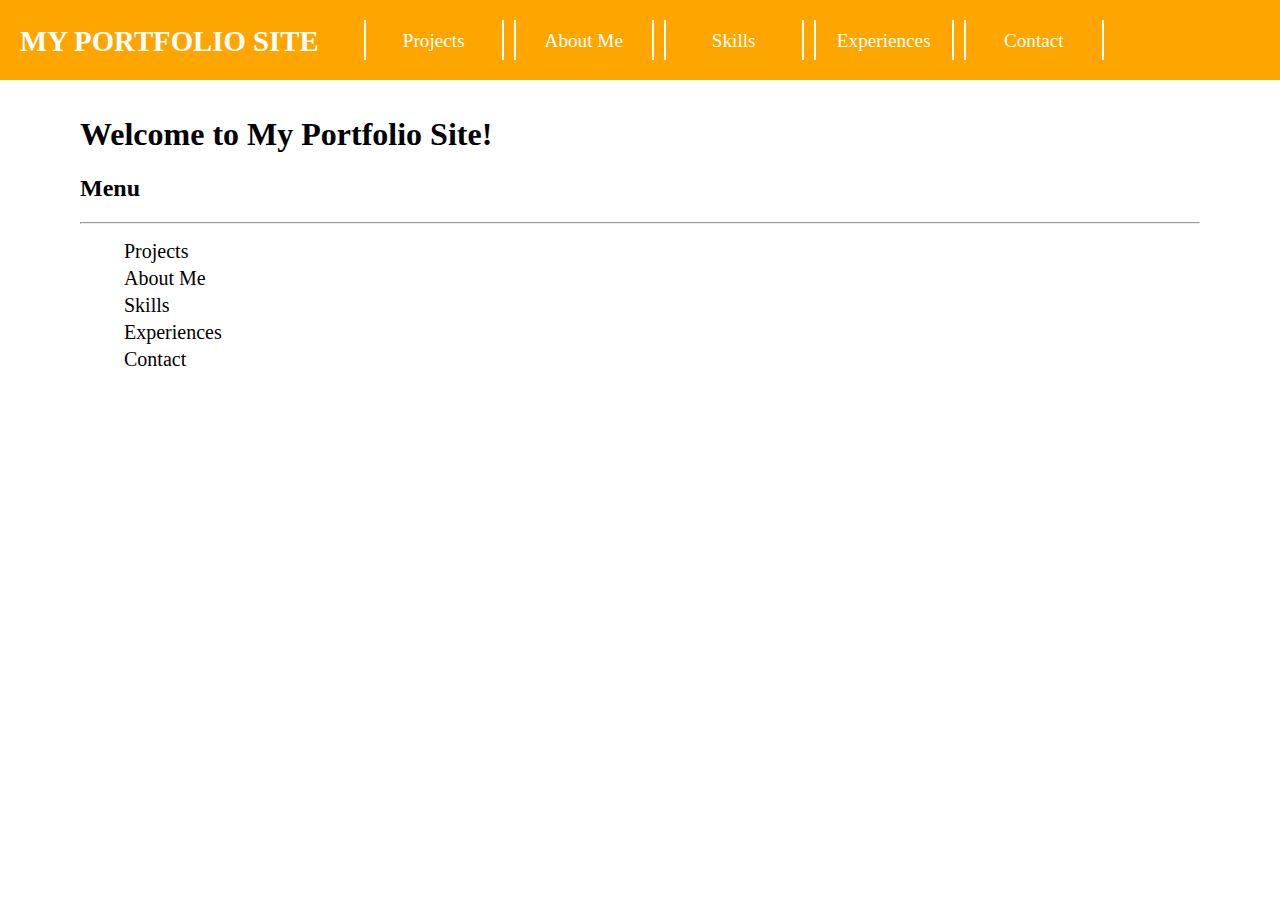
<file: html/index.html>
<!doctype html>
<html lang="ja">
  <head>
    <meta charset="UTF-8" />
    <meta name="viewport" content="width=device-width">
    <link rel="stylesheet" href="./css/style.css" />
    <title>My Portfolio Site</title>
  </head>
  <body>
    <header class="header">
      <h1 class="site-title"><a href="/">MY PORTFOLIO SITE</a></h1>
      <ul class="links">
        <li><a href="projects.html">Projects</a></li>
        <li><a href="aboutme.html">About Me</a></li>
        <li><a href="skills.html">Skills</a></li>
        <li><a href="experiences.html">Experiences</a></li>
        <li><a href="contact.html">Contact</a></li>
      </ul>
    </header>
    <main class="main">
      <h1>Welcome to My Portfolio Site!</h1>
      <div class="menu">
        <h2>Menu</h2>
        <hr />
        <ul>
          <li><a href="projects.html">Projects</a></li>
          <li><a href="aboutme.html">About Me</a></li>
          <li><a href="skills.html">Skills</a></li>
          <li><a href="experiences.html">Experiences</a></li>
          <li><a href="contact.html">Contact</a></li>
        </ul>
      </div>
    </main>
  </body>
</html>
</file>
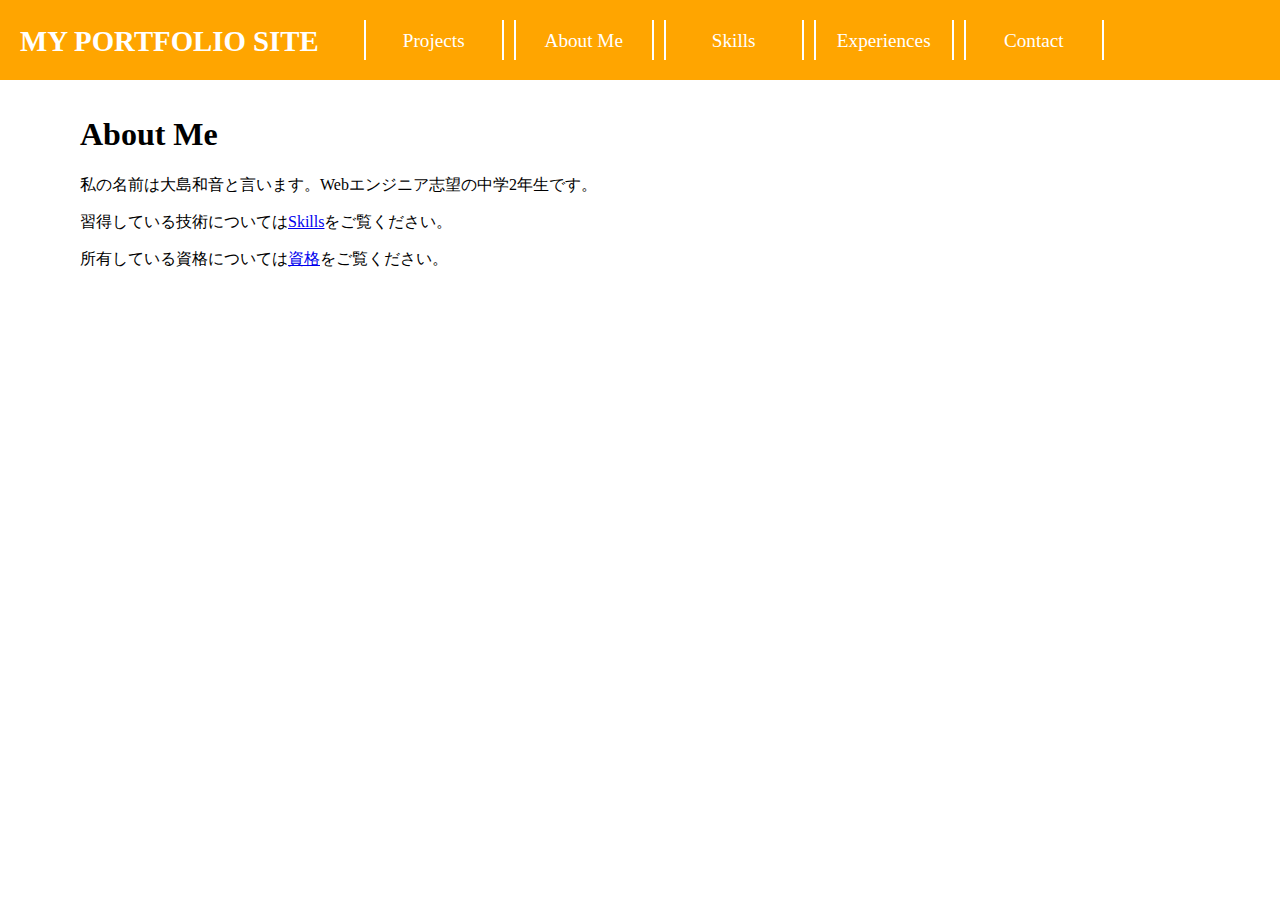
<file: html/aboutme.html>
<!doctype html>
<html lang="ja">
  <head>
    <meta charset="UTF-8" />
    <meta name="viewport" content="width=device-width" />
    <link rel="stylesheet" href="./css/style.css" />
    <title>About Me - My Portfolio Site</title>
  </head>
  <body>
    <header class="header">
      <h1 class="site-title"><a href="/">MY PORTFOLIO SITE</a></h1>
      <ul class="links">
        <li><a href="projects.html">Projects</a></li>
        <li><a href="aboutme.html">About Me</a></li>
        <li><a href="skills.html">Skills</a></li>
        <li><a href="experiences.html">Experiences</a></li>
        <li><a href="contact.html">Contact</a></li>
      </ul>
    </header>
    <main class="main">
      <h1>About Me</h1>
      <p>私の名前は大島和音と言います。Webエンジニア志望の中学2年生です。</p>
      <p>
        習得している技術については<a href="/skills.html">Skills</a
        >をご覧ください。
      </p>
      <p>
        所有している資格については<a href="/experiences.html">資格</a
        >をご覧ください。
      </p>
    </main>
  </body>
</html>
</file>
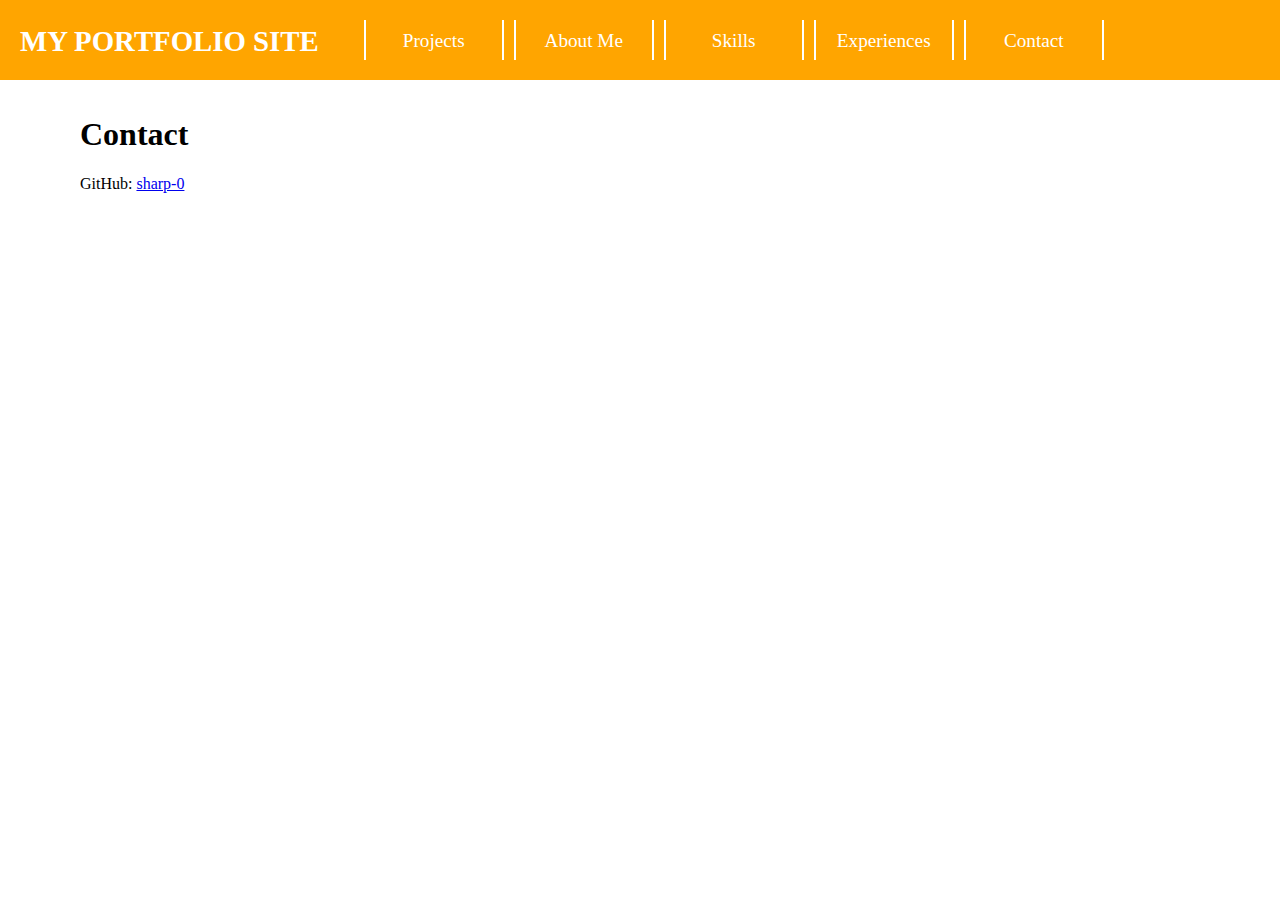
<file: html/contact.html>
<!doctype html>
<html lang="ja">
  <head>
    <meta charset="UTF-8" />
    <meta name="viewport" content="width=device-width" />
    <link rel="stylesheet" href="./css/style.css" />
    <title>My Portfolio Site</title>
  </head>
  <body>
    <header class="header">
      <h1 class="site-title"><a href="/">MY PORTFOLIO SITE</a></h1>
      <ul class="links">
        <li><a href="projects.html">Projects</a></li>
        <li><a href="aboutme.html">About Me</a></li>
        <li><a href="skills.html">Skills</a></li>
        <li><a href="experiences.html">Experiences</a></li>
        <li><a href="contact.html">Contact</a></li>
      </ul>
    </header>
    <main class="main">
      <h1>Contact</h1>
      GitHub: <a target="_blank" href="https://github.com/sharp-0">sharp-0</a>
    </main>
  </body>
</html>
</file>
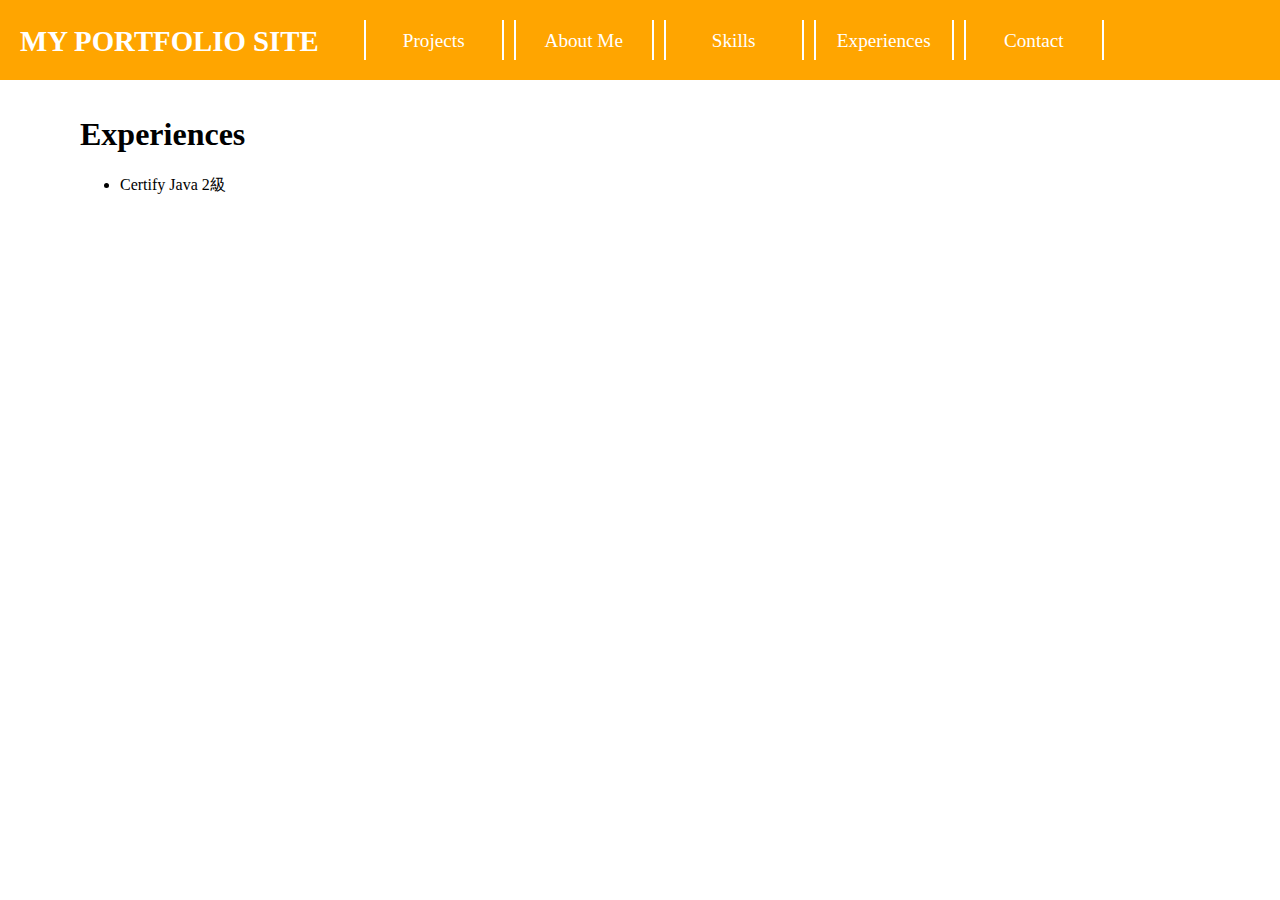
<file: html/experiences.html>
<!doctype html>
<html lang="ja">
  <head>
    <meta charset="UTF-8" />
    <meta name="viewport" content="width=device-width" />
    <link rel="stylesheet" href="./css/style.css" />
    <title>My Portfolio Site</title>
  </head>
  <body>
    <header class="header">
      <h1 class="site-title"><a href="/">MY PORTFOLIO SITE</a></h1>
      <ul class="links">
        <li><a href="projects.html">Projects</a></li>
        <li><a href="aboutme.html">About Me</a></li>
        <li><a href="skills.html">Skills</a></li>
        <li><a href="experiences.html">Experiences</a></li>
        <li><a href="contact.html">Contact</a></li>
      </ul>
    </header>
    <main class="main">
      <h1>Experiences</h1>
      <ul>
        <li>Certify Java 2級</li>
      </ul>
    </main>
  </body>
</html>
</file>
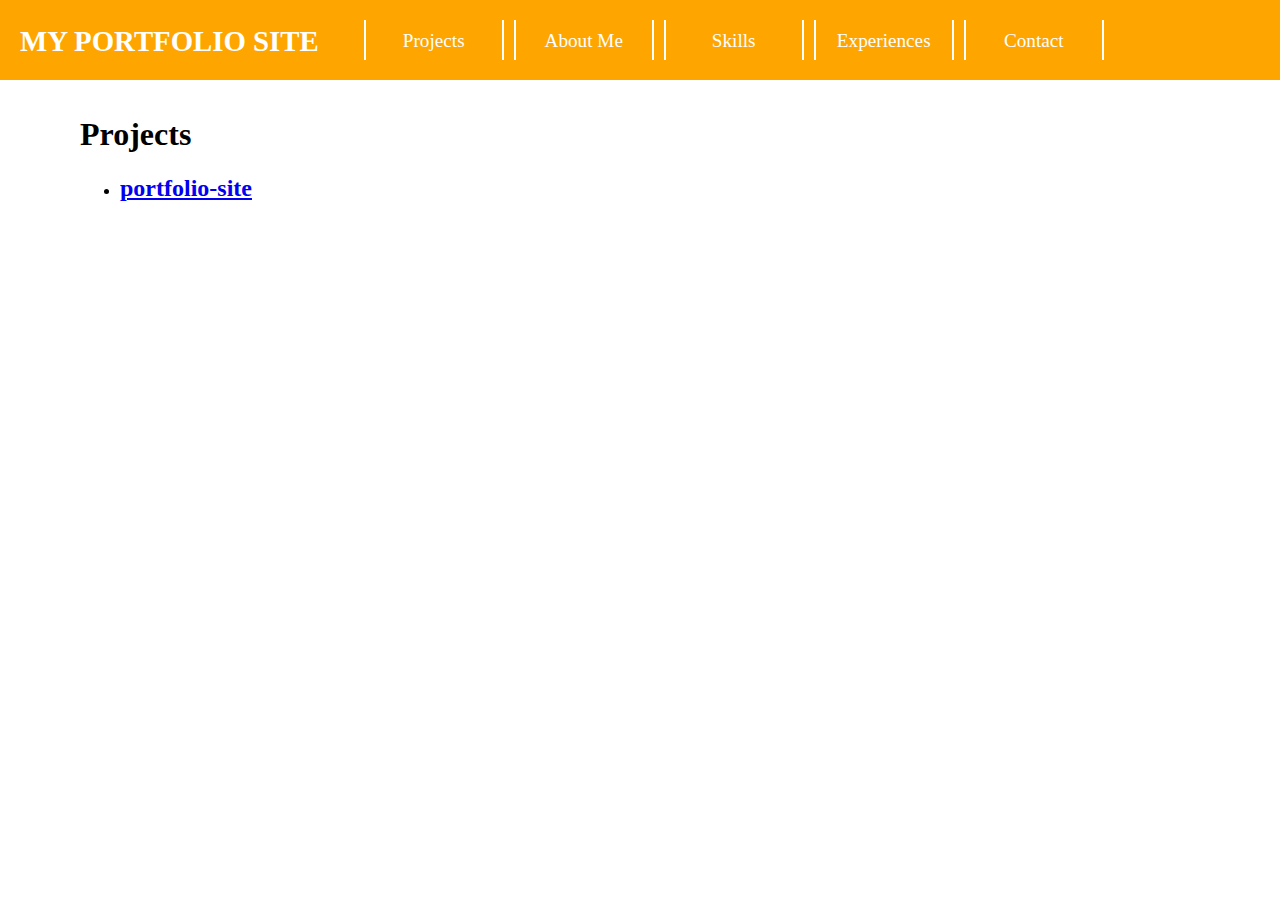
<file: html/projects.html>
<!doctype html>
<html lang="ja">
  <head>
    <meta charset="UTF-8" />
    <meta name="viewport" content="width=device-width" />
    <link rel="stylesheet" href="./css/style.css" />
    <title>Projects - My Portfolio Site</title>
  </head>
  <body>
    <header class="header">
      <h1 class="site-title"><a href="/">MY PORTFOLIO SITE</a></h1>
      <ul class="links">
        <li><a href="projects.html">Projects</a></li>
        <li><a href="aboutme.html">About Me</a></li>
        <li><a href="skills.html">Skills</a></li>
        <li><a href="experiences.html">Experiences</a></li>
        <li><a href="contact.html">Contact</a></li>
      </ul>
    </header>
    <main class="main">
      <h1>Projects</h1>
      <ul>
        <li>
          <h2>
            <a target="_blank" href="https://github.com/sharp-0/portfolio-site"
              >portfolio-site</a
            >
          </h2>
        </li>
      </ul>
    </main>
  </body>
</html>
</file>
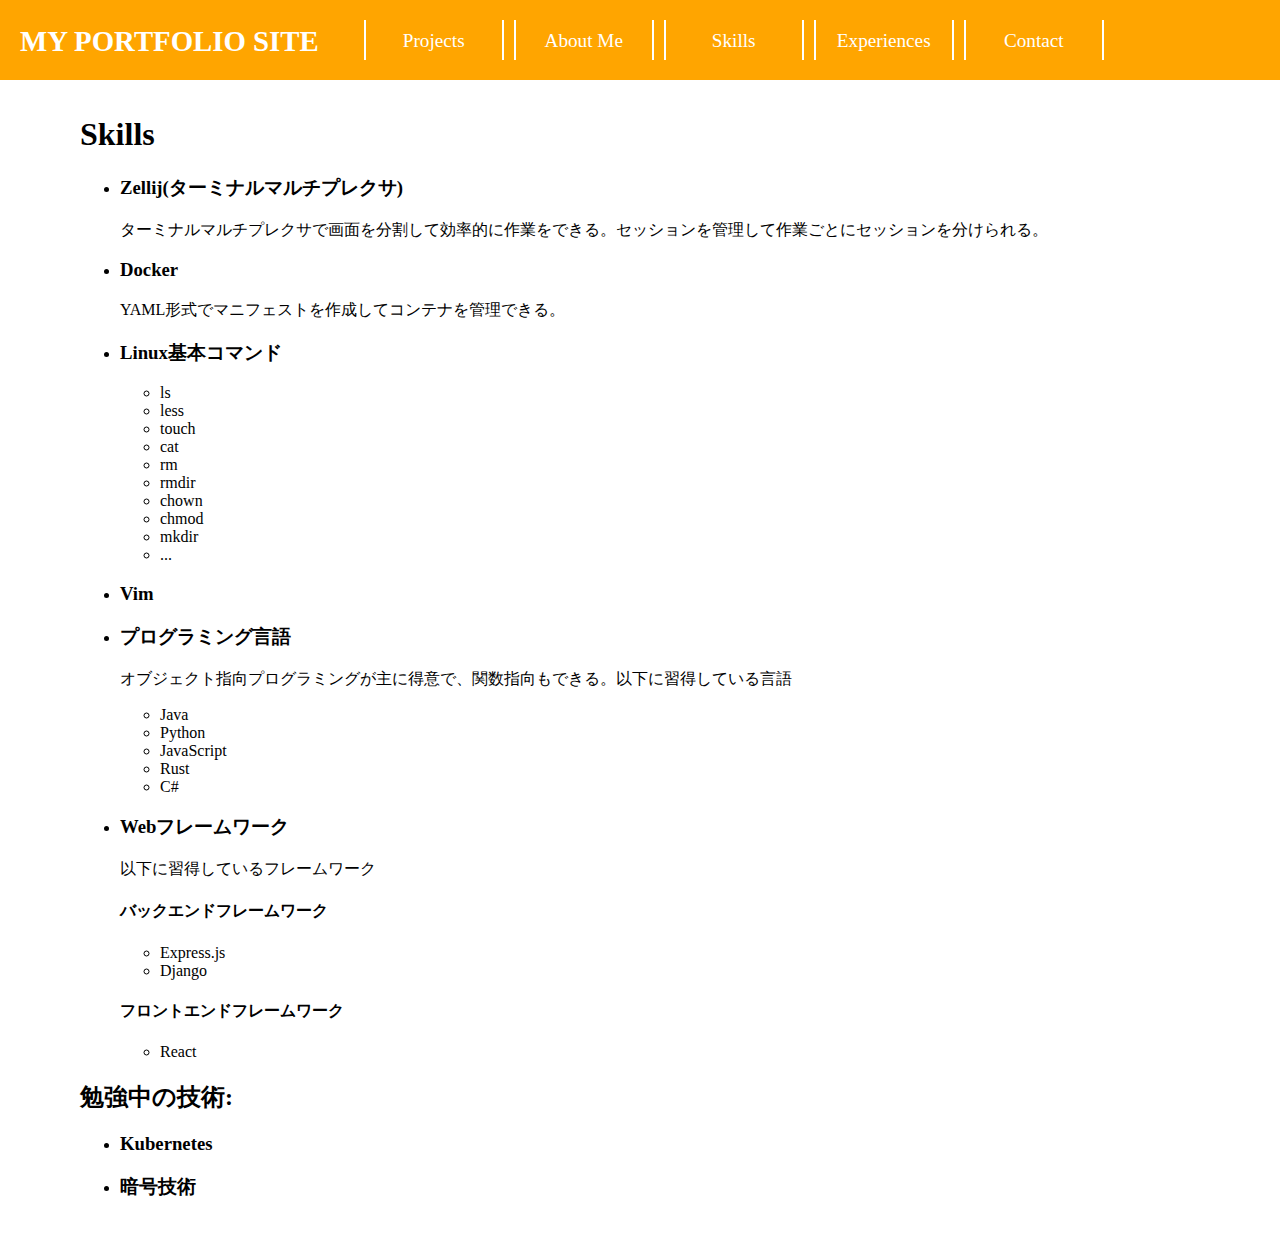
<file: html/skills.html>
<!doctype html>
<html lang="ja">
  <head>
    <meta charset="UTF-8" />
    <meta name="viewport" content="width=device-width" />
    <link rel="stylesheet" href="./css/style.css" />
    <title>My Portfolio Site</title>
  </head>
  <body>
    <header class="header">
      <h1 class="site-title"><a href="/">MY PORTFOLIO SITE</a></h1>
      <ul class="links">
        <li><a href="projects.html">Projects</a></li>
        <li><a href="aboutme.html">About Me</a></li>
        <li><a href="skills.html">Skills</a></li>
        <li><a href="experiences.html">Experiences</a></li>
        <li><a href="contact.html">Contact</a></li>
      </ul>
    </header>
    <main class="main">
      <h1>Skills</h1>
      <ul>
        <li>
          <h3>Zellij(ターミナルマルチプレクサ)</h3>
          <p>
            ターミナルマルチプレクサで画面を分割して効率的に作業をできる。セッションを管理して作業ごとにセッションを分けられる。
          </p>
        </li>
        <li>
          <h3>Docker</h3>
          <p>YAML形式でマニフェストを作成してコンテナを管理できる。</p>
        </li>
        <li>
          <h3>Linux基本コマンド</h3>
          <ul>
            <li>ls</li>
            <li>less</li>
            <li>touch</li>
            <li>cat</li>
            <li>rm</li>
            <li>rmdir</li>
            <li>chown</li>
            <li>chmod</li>
            <li>mkdir</li>
            <li>...</li>
          </ul>
        </li>
        <li>
          <h3>Vim</h3>
        </li>
        <li>
          <h3>プログラミング言語</h3>
          <p>
            オブジェクト指向プログラミングが主に得意で、関数指向もできる。以下に習得している言語
          </p>
          <ul>
            <li>Java</li>
            <li>Python</li>
            <li>JavaScript</li>
            <li>Rust</li>
            <li>C#</li>
          </ul>
        </li>
        <li>
          <h3>Webフレームワーク</h3>
          <p>以下に習得しているフレームワーク</p>
          <h4>バックエンドフレームワーク</h4>
          <ul>
            <li>Express.js</li>
            <li>Django</li>
          </ul>
          <h4>フロントエンドフレームワーク</h4>
          <ul>
            <li>React</li>
          </ul>
        </li>
      </ul>
      <h2>勉強中の技術:</h2>
      <ul>
        <li>
          <h3>Kubernetes</h3>
        </li>
        <li>
          <h3>暗号技術</h3>
        </li>
      </ul>
    </main>
  </body>
</html>
</file>
<file: html/css/style.css>
body {
  margin: 0;
  width: 100vw;
  height: 100vh;
}

.header {
  display: flex;
  align-items: center;
  width: 100%;
  min-height: 80px;
  background-color: orange;
}

.site-title > a {
  margin-left: 20px;
  font-size: 1.8rem;
  color: white;
  text-decoration: none;
}

.links {
  display: flex;
  flex-wrap: wrap;
  flex: 1;
  list-style: none;
}

.links > li > a {
  display: inline-block;
  box-sizing: border-box;
  width: 140px;
  height: 40px;
  text-align: center;
  padding-top: 10px;
  margin-inline: 5px;
  color: white;
  font-size: 1.2rem;
  text-decoration: none;
  border-inline: white 2px solid;
}

.main {
  box-sizing: border-box;
  width: 100%;
  padding: 15px 80px;
}

.menu > ul {
  list-style: none;
}

.menu > ul > li {
  margin: 4px;
}

.menu > ul > li > a {
  color: black;
  font-size: 20px;
  text-decoration: none;
}
</file>
